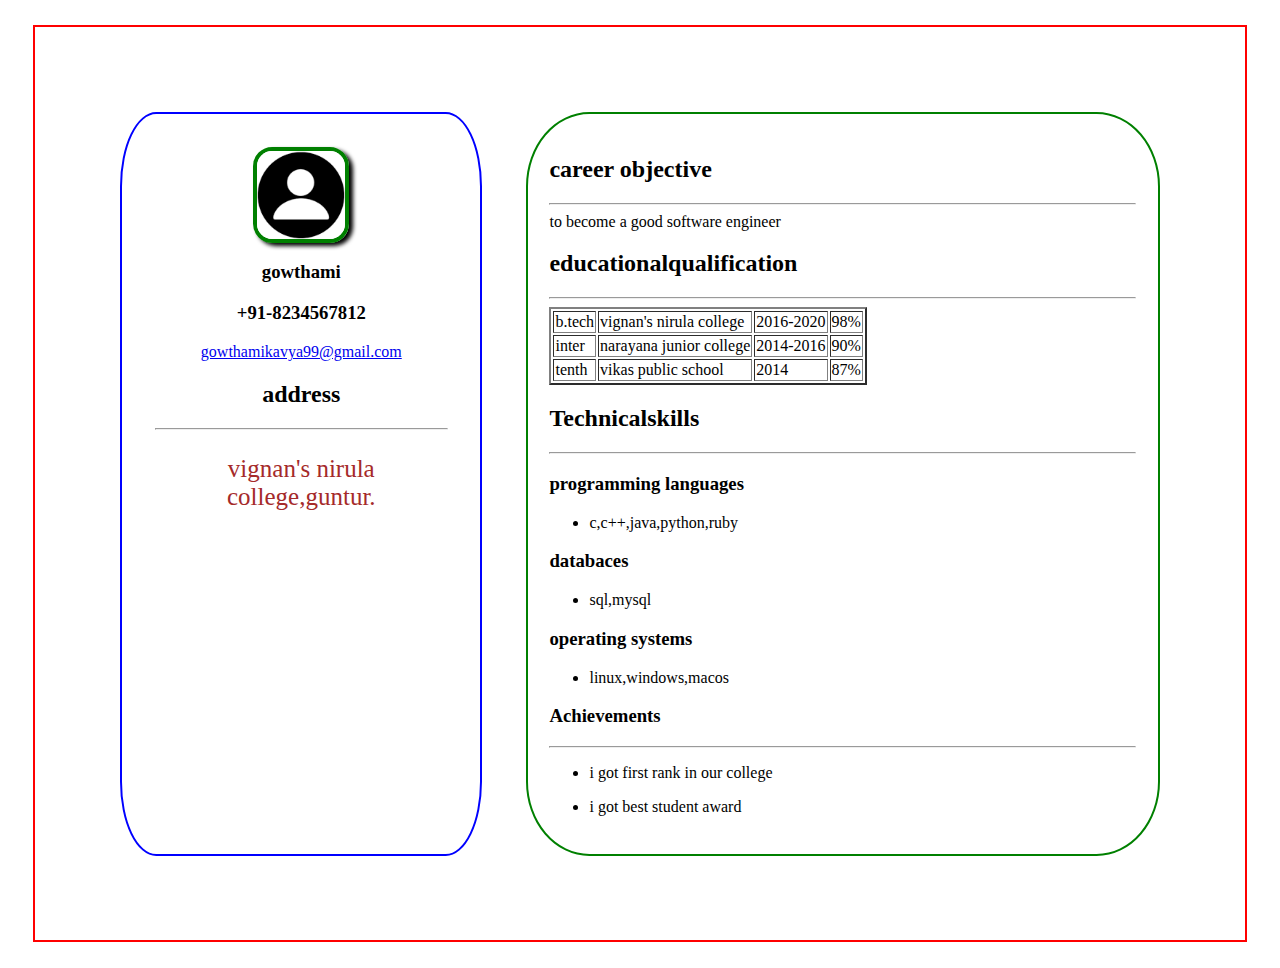
<file: index.html>
<html>
<head>
	<meta charset="utf-8">
	<link rel="stylesheet" href="style.css">
	<meta name="viewport" content="width=device-width,initial-scale=1.0">
	<title></title>
</head>
<body>
	<div class="main" onclick="openpage()"> 
		<div class="left">


		</div>
		<div class="right">

		</div>
	</div>
	<script type="text/javascript" src="main.js"></script>
</body>
</file>
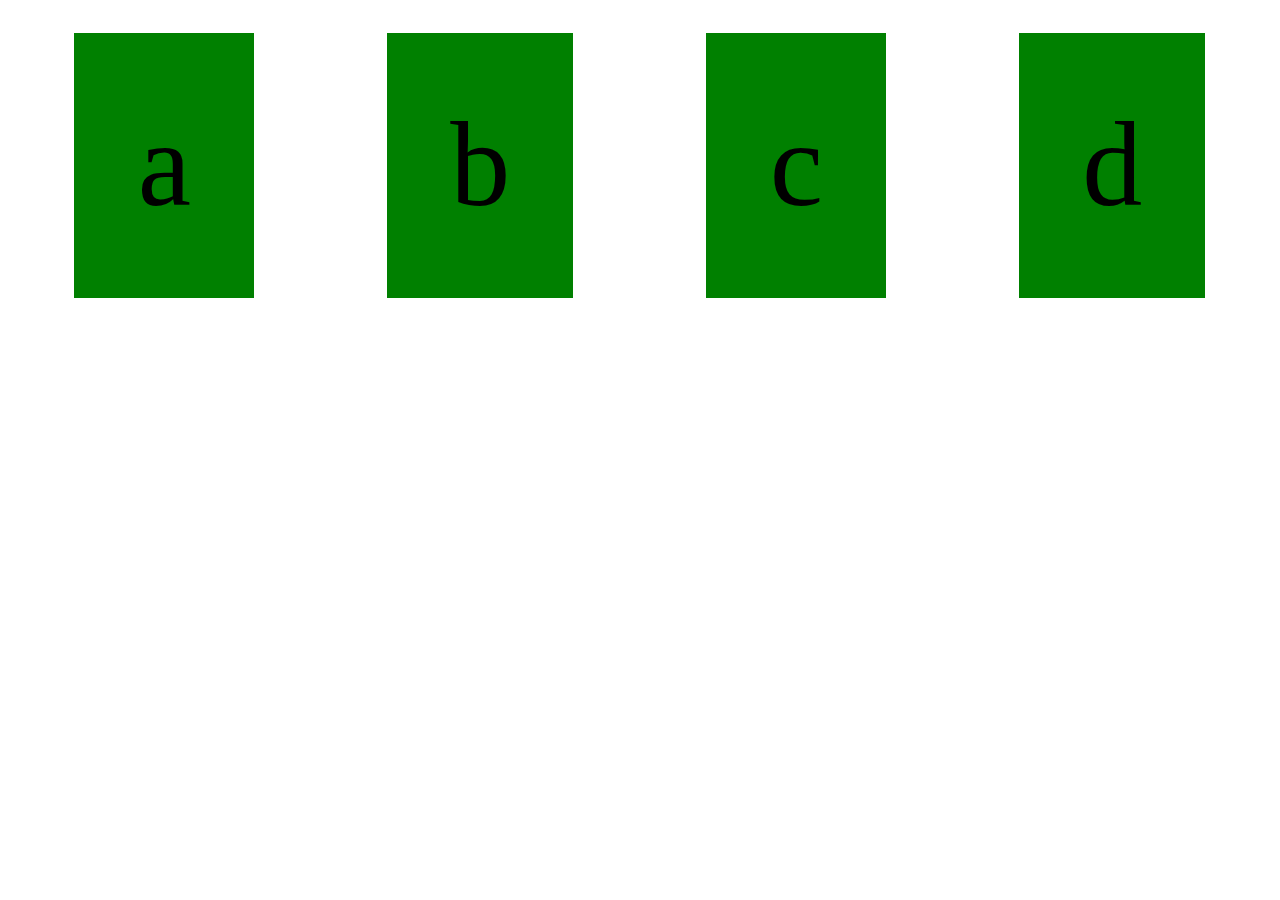
<file: flex.html>
<html>
<head>
	<meta charset="utf-8">
	<meta name="viewport" content="width=device-width,initial-scale=1.0">
	<title>flex box</title>
	<style>
	.flex{
		display: flex;
		flex-direction: row;
		justify-content: space-around;
		flex-wrap: wrap-reverse;
	}
	.flex div{
		background-color: green;
		margin: 2%;
		padding: 5%;
		font-size: 120px;
	}
</style>
</head>
<body>
	<div class="flex">
		<div>a</div>
		<div>b</div>
		<div>c</div>
		<div>d</div>
	</div>
</body>
</file>
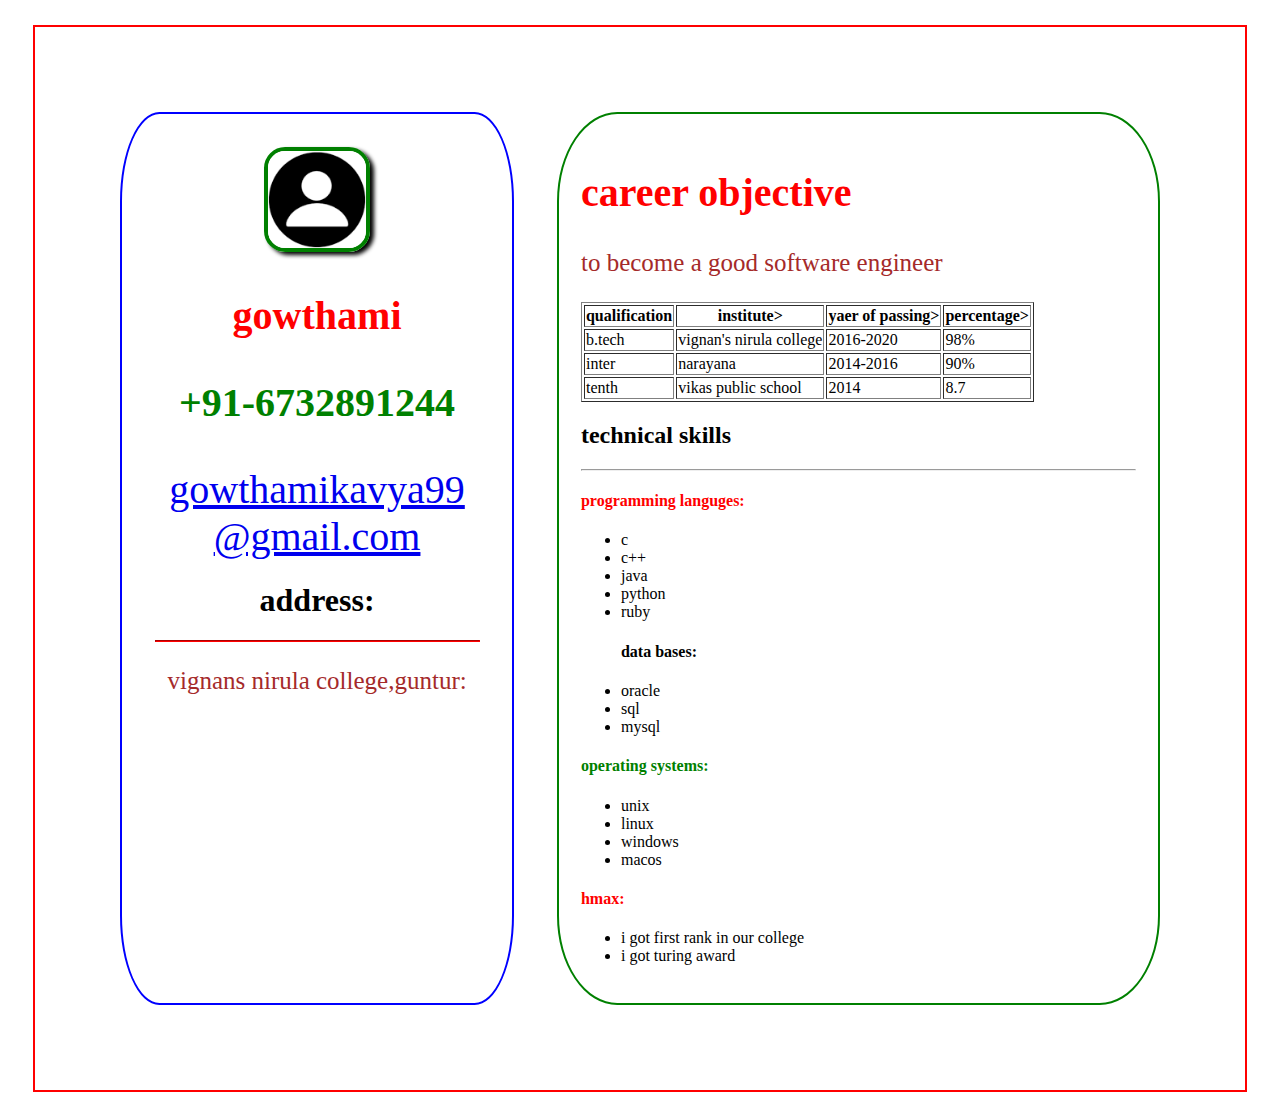
<file: resume.html>
<html>
<head>
	<title>resume project</title>
	<meta name="viewport" content="width=device-width,initial-scale=1.0">
	<link rel="stylesheet" href="main.css">
</head>
<body>
	<div class="main">
		<div class="left">
			<img src="profile.png" alt="profile image">
			<h3 style="color:red;font-size: 40px">gowthami</h3>
			<h3 id="number">+91-6732891244</h3>
			<a style="font-size: 40px" href="mailto:gowthamikavya99@gmail.com">gowthamikavya99@gmail.com</a>
			<h1>address:</h1>
			<hr style="border-color:red">
			<p>vignans nirula college,guntur:</p>
		</div>
		<div class="right">
			<h2 style="color:red;font-size:40px">career objective</h2>
			<p>to become a good software engineer</p>
			<div class="table1">
				<table border="1">
					<tr>
						<th>qualification</th>
						<th>institute></th>
						<th>yaer of passing></th>
						<th>percentage></th>
					</tr>
					<tr>
						<td>b.tech</td>
						<td>vignan's nirula college</td>
						<td>2016-2020</td>
						<td>98%</td>
					</tr>
					<tr>
						<td>inter</td>
						<td>narayana</td>
						<td>2014-2016</td>
						<td>90%</td>
					</tr>
					<tr>
						<td>tenth</td>
						<td>vikas public school</td>
						<td>2014</td>
						<td>8.7</td>
					</tr>
				</table>	
			</div>
			<h2>technical skills</h2>
			<hr>
			<h4 style="color:red">programming languges:</h4>
			<ul>
				<li>c</li>
				<li>c++</li>
				<li>java</li>
				<li>python</li>
				<li>ruby</li>
				</ul>
				<ul>
					<h4>data bases:</h4>
					<li>oracle</li>
					<li>sql</li>
					<li>mysql</li>
				</ul>
					<h4 style="color:green">operating systems:</h4>
					<ul>
						<li>unix</li>
						<li>linux</li>
						<li>windows</li>
						<li>macos</li>
					</ul>
					<h4 style="color:red">hmax:</h4>
					<ul>
						<li>i got first rank in our college</li>
						<li>i got turing award</li>
					</ul>


		</div>
	</div>
</body>
</html>
</file>
<file: style.css>
.main{
	border: 2px solid red;
	padding: 5%;
	margin: 2%;
	display:flex;
	flex-direction:row;
}
.left{
	border: 2px solid blue;
	padding: 3%;
	margin: 2%;
	text-align:center;
	width: 30%;
	border-radius:10%;
}
.right{
	border: 2px solid green;
	padding: 2%;
	margin: 2%;
	width: 60%;
	border-radius:10%;
}
#number{
	color:green;
	font-size: 40px;
}
p{
	color:brown;
	font-size: 25px;
}
.left img{
	width:30%;
	border: 4px solid green;
	box-shadow: 4px 3px 4px black;
	border-radius: 20%

}
a{
	word-wrap: break-word;
}
@media only screen and (min-width: 320px) and (max-width: 480px){
.main{
	border: 2px solid red;
	padding: 5%;
	margin: 2%;
	display:flex;
	flex-direction:column;
}
.left{
	border: 2px solid blue;
	padding: 3%;
	margin: 2%;
	text-align:center;
	width: 90%;
	border-radius:10%;
	background-color:  pink;
}
.right{
	border: 2px solid green;
	padding: 2%;
	margin: 2%;
	width: 90%;
	border-radius:10%;
	background-color:  pink;
}
#number{
	color:green;
	font-size: 40px;
}
p{
	color:brown;
	font-size: 25px;
}
.left img{
	width:30%;
	border: 4px solid green;
	box-shadow: 4px 3px 4px black;
	border-radius: 20%;

}
a{
	word-wrap: break-word;
}	
.table1{
	width:90%;
	overflow-x: auto;
}
}


@media only screen and (min-width: 481px) and (max-width: 768px){
	.main{
	border: 2px solid red;
	padding: 5%;
	margin: 2%;
	display:flex;
	flex-direction:row;
}
.left{
	border: 2px solid red;
	padding: 3%;
	margin: 2%;
	text-align:center;
	width: 40%;
	border-radius:10%;
	background-color:  green;
}
.right{
	border: 2px solid blue;
	padding: 2%;
	margin: 2%;
	width: 40%;
	border-radius:10%;
	background-color:  green;
}
#number{
	color:yellow;
	font-size: 20px;
}
p{
	color:brown;
	font-size: 25px;
}
.left img{
	width:30%;
	border: 4px solid green;
	box-shadow: 4px 3px 4px black;
	border-radius: 20%;

}
a{
	word-wrap: break-word;
}	
.table1{
	width:90%;
	overflow-x: auto;
}
}
@media only screen and (min-width: 769px) and (max-width: 1024px){
	.main{
	border: 2px solid red;
	padding: 5%;
	margin: 2%;
	display:flex;
	flex-direction:row;
}
.left{
	border: 2px solid red;
	padding: 3%;
	margin: 2%;
	text-align:left;
	width: 35%;
	border-radius:10%;
	background-color:  skyblue;
}
.right{
	border: 2px solid blue;
	padding: 2%;
	margin: 2%;
	width: 55%;
	border-radius:10%;
	background-color:  orange;
}
#number{
	color:yellow;
	font-size: 20px;
}
p{
	color:brown;
	font-size: 25px;
}
.left img{
	width:30%;
	border: 4px solid green;
	box-shadow: 4px 3px 4px black;
	border-radius: 20%;

}
a{
	word-wrap: break-word;
}	
.table1{
	width:90%;
	overflow-x: auto;
}
}
</file>
<file: main.css>
.main{
	border: 2px solid red;
	padding: 5%;
	margin: 2%;
	display:flex;
	flex-direction:row;
}
.left{
	border: 2px solid blue;
	padding: 3%;
	margin: 2%;
	text-align:center;
	width: 30%;
	border-radius:10%;
}
.right{
	border: 2px solid green;
	padding: 2%;
	margin: 2%;
	width: 60%;
	border-radius:10%;
}
#number{
	color:green;
	font-size: 40px;
}
p{
	color:brown;
	font-size: 25px;
}
.left img{
	width:30%;
	border: 4px solid green;
	box-shadow: 4px 3px 4px black;
	border-radius: 20%

}
a{
	word-wrap: break-word;
}
@media only screen and (min-width: 320px) and (max-width: 480px){
.main{
	border: 2px solid red;
	padding: 5%;
	margin: 2%;
	display:flex;
	flex-direction:column;
}
.left{
	border: 2px solid blue;
	padding: 3%;
	margin: 2%;
	text-align:center;
	width: 90%;
	border-radius:10%;
	background-color:  pink;
}
.right{
	border: 2px solid green;
	padding: 2%;
	margin: 2%;
	width: 90%;
	border-radius:10%;
	background-color:  pink;
}
#number{
	color:green;
	font-size: 40px;
}
p{
	color:brown;
	font-size: 25px;
}
.left img{
	width:30%;
	border: 4px solid green;
	box-shadow: 4px 3px 4px black;
	border-radius: 20%;

}
a{
	word-wrap: break-word;
}	
.table1{
	width:90%;
	overflow-x: auto;
}
}


@media only screen and (min-width: 481px) and (max-width: 768px){
	.main{
	border: 2px solid red;
	padding: 5%;
	margin: 2%;
	display:flex;
	flex-direction:row;
}
.left{
	border: 2px solid red;
	padding: 3%;
	margin: 2%;
	text-align:center;
	width: 40%;
	border-radius:10%;
	background-color:  green;
}
.right{
	border: 2px solid blue;
	padding: 2%;
	margin: 2%;
	width: 40%;
	border-radius:10%;
	background-color:  green;
}
#number{
	color:yellow;
	font-size: 20px;
}
p{
	color:brown;
	font-size: 25px;
}
.left img{
	width:30%;
	border: 4px solid green;
	box-shadow: 4px 3px 4px black;
	border-radius: 20%;

}
a{
	word-wrap: break-word;
}	
.table1{
	width:90%;
	overflow-x: auto;
}
}
@media only screen and (min-width: 769px) and (max-width: 1024px){
	.main{
	border: 2px solid red;
	padding: 5%;
	margin: 2%;
	display:flex;
	flex-direction:row;
}
.left{
	border: 2px solid red;
	padding: 3%;
	margin: 2%;
	text-align:left;
	width: 35%;
	border-radius:10%;
	background-color:  skyblue;
}
.right{
	border: 2px solid blue;
	padding: 2%;
	margin: 2%;
	width: 55%;
	border-radius:10%;
	background-color:  orange;
}
#number{
	color:yellow;
	font-size: 20px;
}
p{
	color:brown;
	font-size: 25px;
}
.left img{
	width:30%;
	border: 4px solid green;
	box-shadow: 4px 3px 4px black;
	border-radius: 20%;

}
a{
	word-wrap: break-word;
}	
.table1{
	width:90%;
	overflow-x: auto;
}
}
</file>
